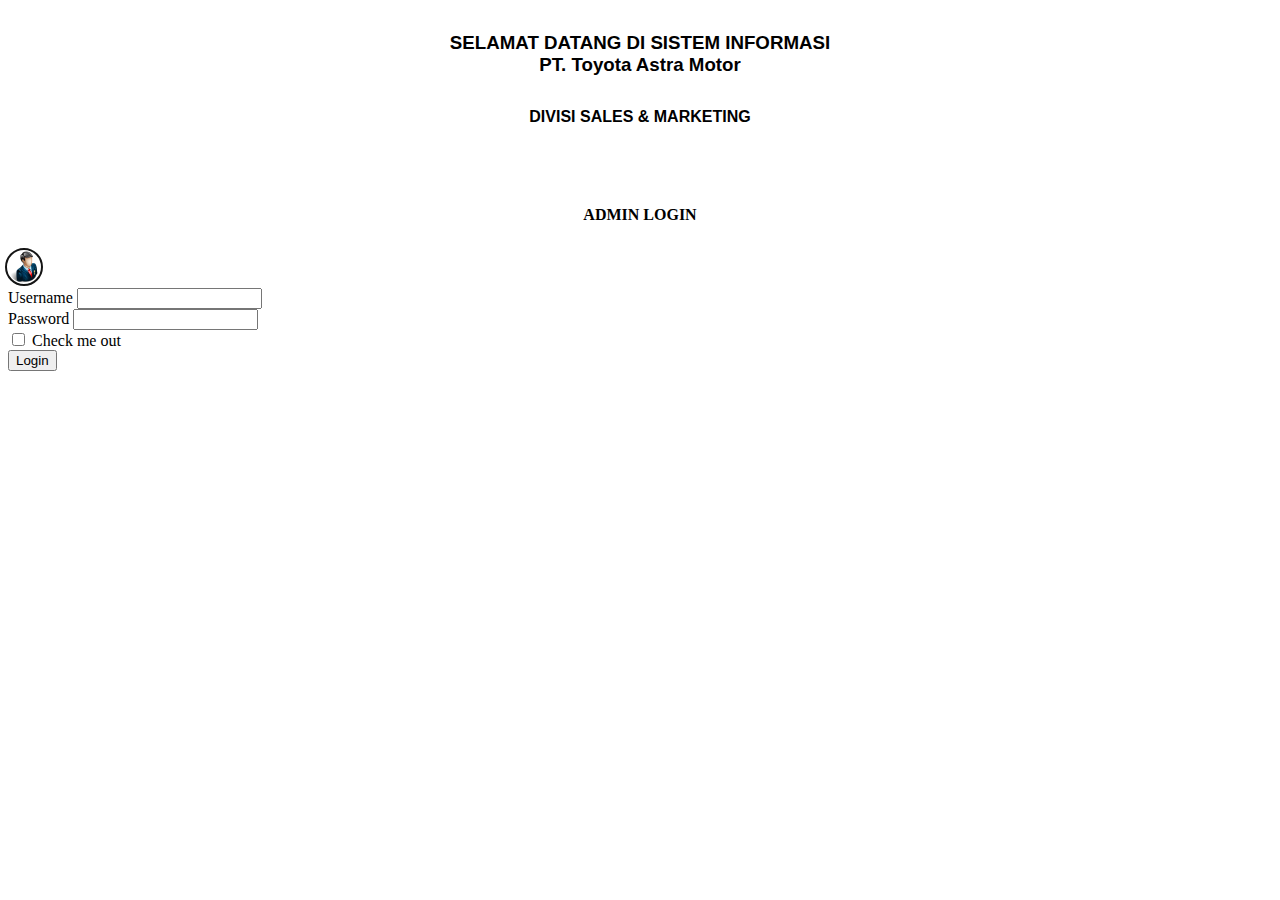
<file: PIO/index.html>
<!-- @format -->

<!DOCTYPE html>
<html lang="en">
  <head>
    <meta charset="UTF-8" />
    <meta http-equiv="X-UA-Compatible" content="IE=edge" />
    <meta name="viewport" content="width=device-width, initial-scale=1" />
    <!-- Bootstrap CSS -->
    <link href="https://cdn.jsdelivr.net/npm/bootstrap@5.0.0-beta3/dist/css/bootstrap.min.css" rel="stylesheet" integrity="sha384-eOJMYsd53ii+scO/bJGFsiCZc+5NDVN2yr8+0RDqr0Ql0h+rP48ckxlpbzKgwra6" crossorigin="anonymous" />
    <link rel="stylesheet" href="style.css">
    <title>Sistem Informasi Sales & Marketing</title>
  </head>
  <body>

    <div class="bg"></div>

    <!-- header login admin -->
    <div class="row justify-content-center">
      <div class="col-md-6">
        <h3>SELAMAT DATANG DI SISTEM INFORMASI <br>
          PT. Toyota Astra Motor
        </h3>
        <h4>DIVISI SALES & MARKETING</h4>
        <h1 class="admin">ADMIN LOGIN</h1>
    <div class="img1"></div>
  </div>
  </div>

  <!-- FORM LOGIN ADMIN -->
    <div class="row justify-content-center">
      <div class="col-md-6">
        <form>
          <div class="username">
            <form action="./PIO/home.html"></form>
            <label for="exampleInputEmail1" class="form-label">Username</label>
            <input type="text" class="form-control" id="exampleInputEmail1" aria-describedby="emailHelp">
          </div>
          <div class="mb-3">
            <label for="exampleInputPassword1" class="form-label">Password</label>
            <input type="password" class="form-control" id="exampleInputPassword1">
          </div>
          <div class="mb-3 form-check">
            <input type="checkbox" class="form-check-input" id="exampleCheck1">
            <label class="form-check-label" for="exampleCheck1">Check me out</label>
          </div>
          <a href="/PIO/home.html"><button class="btn btn-primary">Login</button></a>
        </form>
         
  </body>
</html>
<!-- @format -->
</file>
<file: PIO/style.css>
/** @format */

.admin {
  text-align: center;
  font-size: medium;
  font-family: Georgia, "Times New Roman", Times, serif;
  margin-top: 5rem;
}

.img1 {
  background-image: url("/PIO/img/admin.png");
  position: absolute;
  width: 2rem;
  height: 2rem;
  border-radius: 50%;
  outline-offset: 1px;
  outline: solid 2px #141414;
  background-size: 2rem;
  background-position: center;
  transition: all ease 0, 2s;
  margin-top: 1rem;
}

.username {
  margin-top: 4rem;
}

h3 {
  text-align: center;
  margin-top: 2rem;
  font-family: -apple-system, BlinkMacSystemFont, "Segoe UI", Roboto, Oxygen, Ubuntu, Cantarell, "Open Sans", "Helvetica Neue", sans-serif;
}

h4 {
  text-align: center;
  margin-top: 2rem;
  font-family: -apple-system, BlinkMacSystemFont, "Segoe UI", Roboto, Oxygen, Ubuntu, Cantarell, "Open Sans", "Helvetica Neue", sans-serif;
}
</file>
